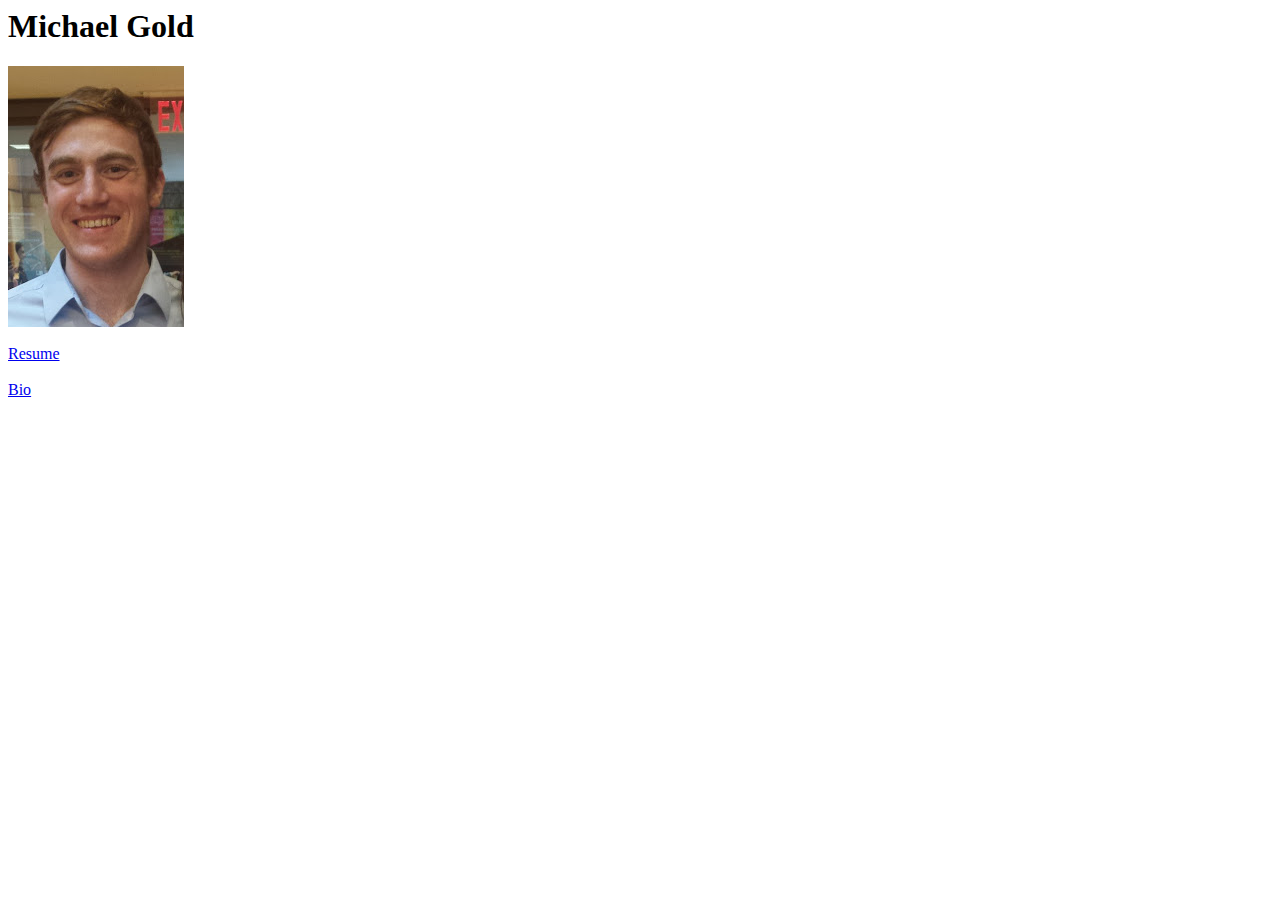
<file: index.html>
<!--Author: Michael Gold
    Created: 6/7/21
    Purpose: Main page for personal website. -->

<html>
    <head></head>
    <body id="index">
        <h1 class="title">Michael Gold</h1>
        <img src="headshot.jpg" alt="Photo of Michael Gold">
        <br><br>
        <a href="resume.html">Resume</a>
        <br><br>
        <a href="bio.html">Bio</a>
    </body>
</html>
</file>
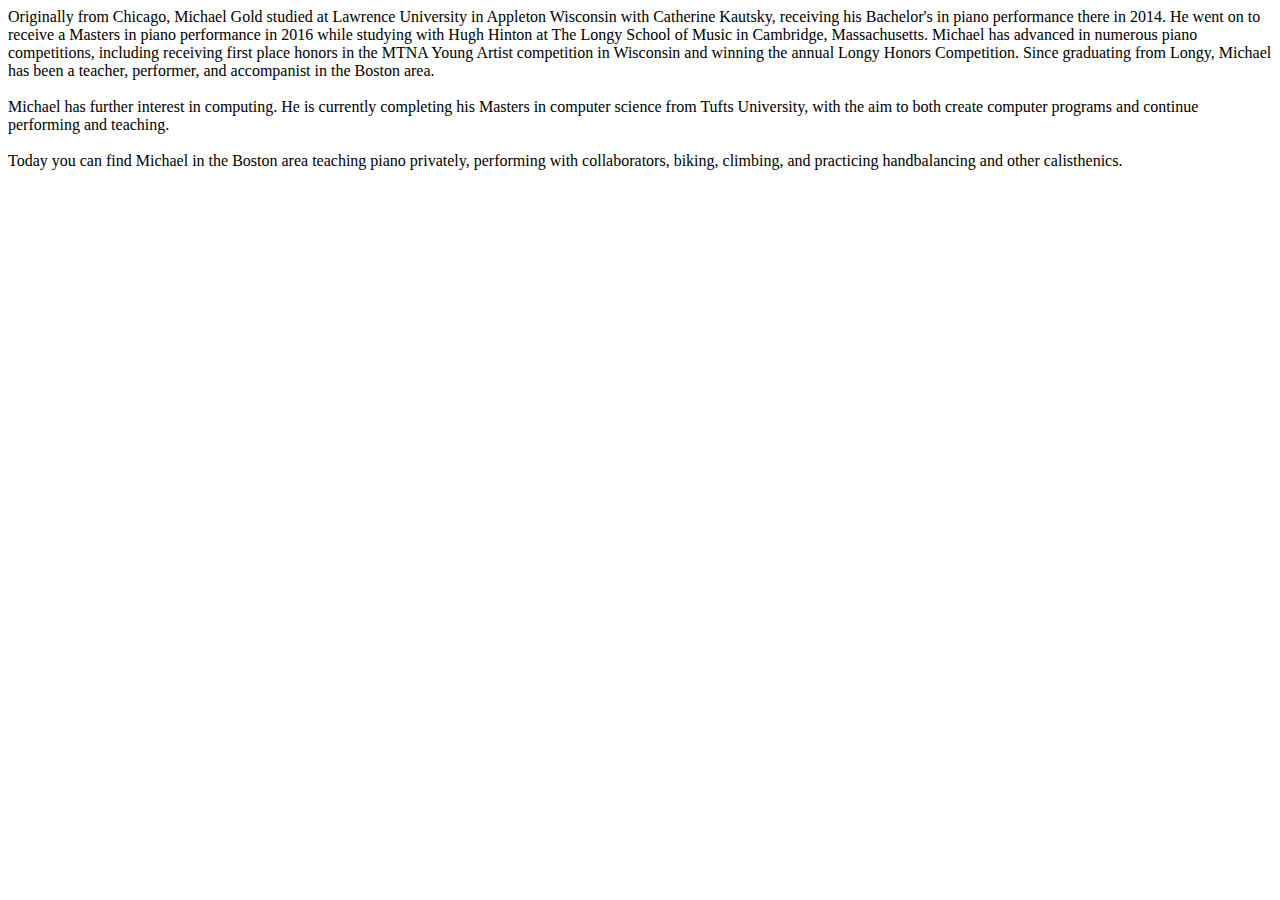
<file: bio.html>
<!--Author: Michael Gold
    Created: 6/7/21
    Purpose: Page with a personal biography. -->

<html>
    <head>
        <link rel="stylesheet" href="style.css"> 
    </head>    
    <body id="bio">
        <p>
            Originally from Chicago, Michael Gold studied at Lawrence University in Appleton Wisconsin with Catherine Kautsky, receiving his Bachelor's in piano performance there in 2014.  He went on to receive a Masters in piano performance in 2016 while studying with Hugh Hinton at The Longy School of Music in Cambridge, Massachusetts.  Michael has advanced in numerous piano competitions, including receiving first place honors in the MTNA Young Artist competition in Wisconsin and winning the annual Longy Honors Competition.  Since graduating from Longy, Michael has been a teacher, performer, and accompanist in the Boston area.
            <br><br>
            Michael has further interest in computing.  He is currently completing his Masters in computer science from Tufts University, with the aim to both create computer programs and continue performing and teaching.
            <br><br>
            Today you can find Michael in the Boston area teaching piano privately, performing with collaborators, biking, climbing, and practicing handbalancing and other calisthenics.
        </p>
    </body>
</html>
</file>
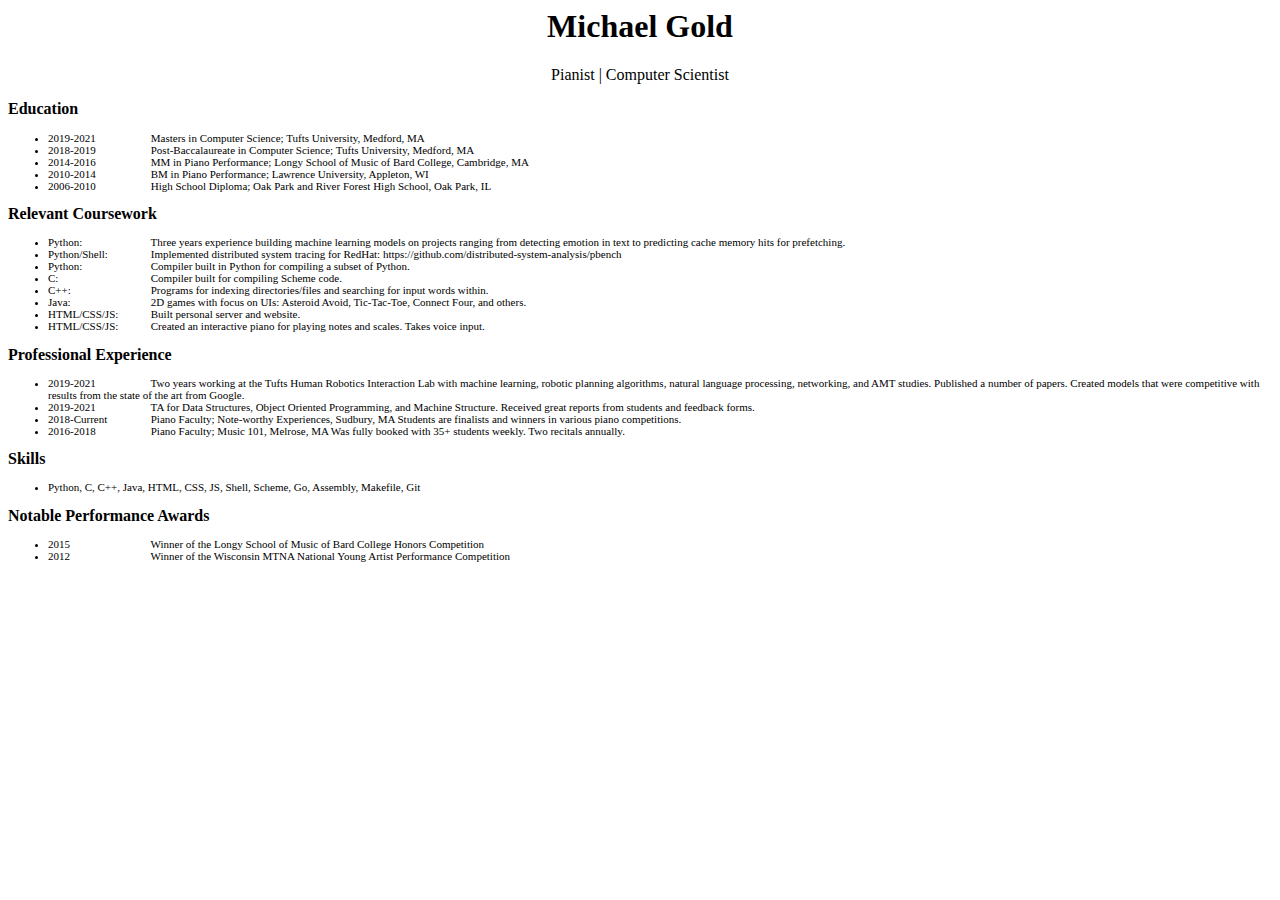
<file: resume.html>
<!--Author: Michael Gold
    Created: 6/7/21
    Purpose: Page with a personal resume. -->

<html>
    <head>
        <link rel="stylesheet" href="style.css">
    </head>
    <body id="resume">
        <span class="title">
            <h1>Michael Gold</h1>
            <p>Pianist | Computer Scientist</p>
        </span>




        <h2 class="section-header">Education</h2>
        <span class="section-body">
            <ul>
                <li><span class="left-align">2019-2021</span> <span>Masters in Computer Science; Tufts University, Medford, MA</span></li>
                <li><span class="left-align">2018-2019</span> <span>Post-Baccalaureate in Computer Science; Tufts University, Medford, MA</span></li>
                <li><span class="left-align">2014-2016</span> <span>MM in Piano Performance; Longy School of Music of Bard College, Cambridge, MA</span></li>
                <li><span class="left-align">2010-2014</span> <span>BM in Piano Performance; Lawrence University, Appleton, WI</span></li>
                <li><span class="left-align">2006-2010</span> <span>High School Diploma; Oak Park and River Forest High School, Oak Park, IL</span></li>
            </ul>
        </span>

        <h2 class="section-header">Relevant Coursework</h2>
        <span class="section-body">
            <ul>
                <li><span class="left-align">Python:</span>         <span>Three years experience building machine learning models on projects ranging from detecting emotion in text to predicting cache memory hits for prefetching.</span></li>
                <li><span class="left-align">Python/Shell:</span>   <span>Implemented distributed system tracing for RedHat:
                https://github.com/distributed-system-analysis/pbench</span></li>
                <li><span class="left-align">Python:</span>		    <span>Compiler built in Python for compiling a subset of Python.</span></li>
                <li><span class="left-align">C:</span>		        <span>Compiler built for compiling Scheme code.</span></li>
                <li><span class="left-align">C++:</span> 		    <span>Programs for indexing directories/files and searching for input words within.</span></li>
                <li><span class="left-align">Java:</span> 		    <span>2D games with focus on UIs: Asteroid Avoid, Tic-Tac-Toe, Connect Four, and others.</span></li>
                <li><span class="left-align">HTML/CSS/JS:</span>    <span>Built personal server and website.</span></li>
                <li><span class="left-align">HTML/CSS/JS:</span>    <span>Created an interactive piano for playing notes and scales.  Takes voice input.</span></li>
            </ul>
        </span>

        <h2 class="section-header">Professional Experience</h2>
        <span class="section-body">
            <ul>
                <li><span class="left-align">2019-2021</span>       <span>Two years working at the Tufts Human Robotics Interaction Lab with machine learning, robotic planning algorithms, natural language processing, networking, and AMT studies.
                                Published a number of papers.  Created models that were competitive with results from the state of the art from Google.</span></li>
                <li><span class="left-align">2019-2021</span>       <span>TA for Data Structures, Object Oriented Programming, and Machine Structure.
                                Received great reports from students and feedback forms.</span></li>
                <li><span class="left-align">2018-Current</span>    <span>Piano Faculty; Note-worthy Experiences, Sudbury, MA
                                Students are finalists and winners in various piano competitions.</span></li>
                <li><span class="left-align">2016-2018</span>       <span>Piano Faculty; Music 101, Melrose, MA
                                Was fully booked with 35+ students weekly.  Two recitals annually.</span></li>
            </ul>
        </span>

        <h2 class="section-header">Skills</h2>
        <span class="section-body">
            <ul>
                <li><p>Python, C, C++, Java, HTML, CSS, JS, Shell, Scheme, Go, Assembly, Makefile, Git</p></li>
            </ul>
        </span>

        <h2 class="section-header">Notable Performance Awards</h2>
        <span class="section-body">
            <ul>
                <li><span class="left-align">2015</span> <span>Winner of the Longy School of Music of Bard College Honors Competition</span></li>
                <li><span class="left-align">2012</span> <span>Winner of the Wisconsin MTNA National Young Artist Performance Competition</span></li>
            </ul>
        </span>
    </body>
</html>
</file>
<file: style.css>
/* Author: Michael Gold
 * Created: 6/7/21
 * Purpose: Stylesheet for lab4 (resume, bio, index) */

.title {
    color: black;
    text-align: center;
}

.section-header {
    color: black;
    text-align: left;
    font-size: 16px;
}

.section-body {
    color: black;
    text-align: left;
    font-size: 11px;
}

.left-align {
    display: inline-block;
    width: 100px;
}

#index {
    font-family: Arial;
}

#bio {
    font-family: Montserrat;
}

#resume {
    font-family: "Georgia";
}
</file>
